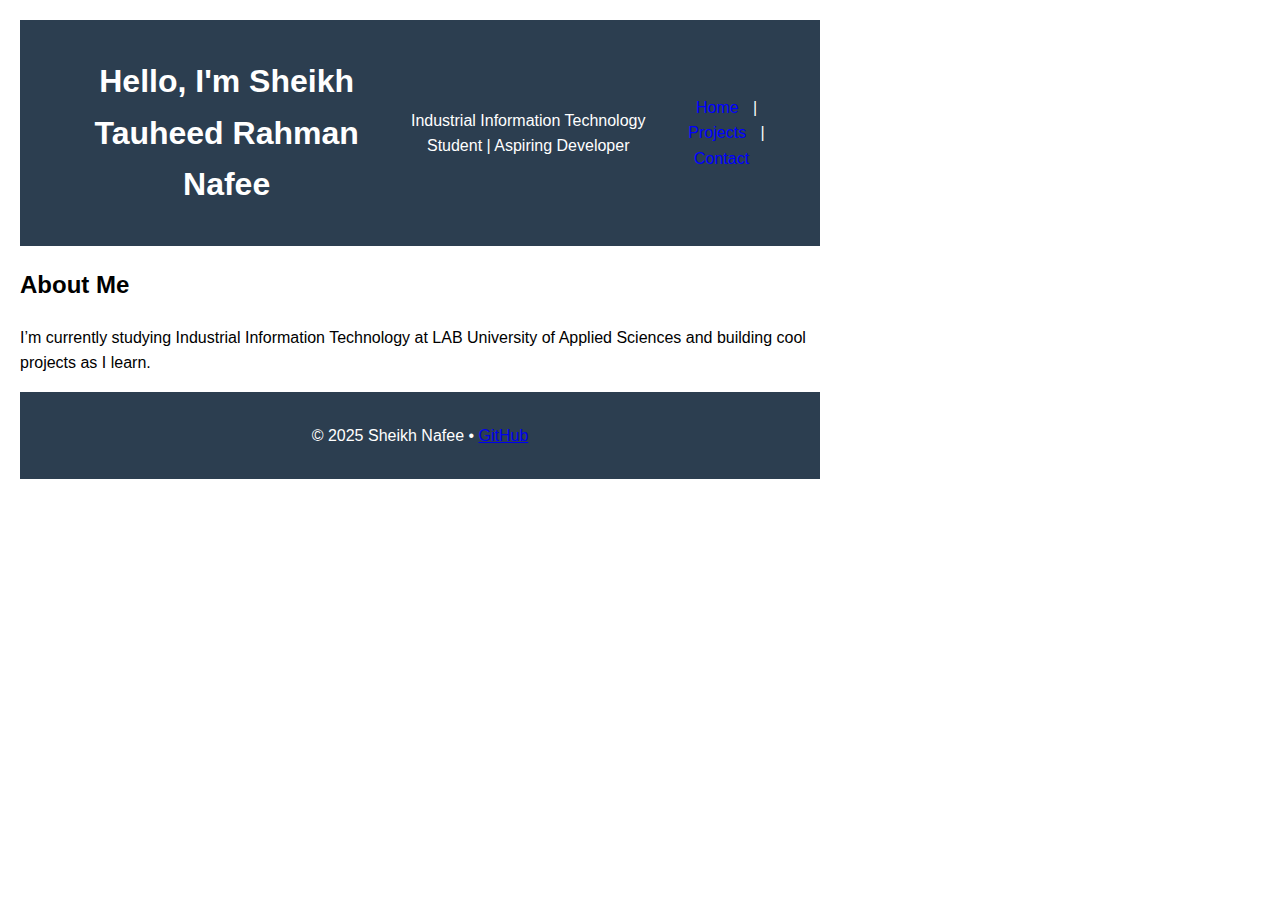
<file: index.html>
<!DOCTYPE html>
<html lang="en">
<head>
  <meta charset="UTF-8">
  <title>Sheikh Nafee</title>
  <link rel="stylesheet" href="style.css">
  <style>
    body {
      margin: 0;
      font-family: Arial, sans-serif;
    }

    /* --- HEADER (Flexbox) --- */
    header {
      background: #2c3e50;
      color: white;
      padding: 15px 30px;
      display: flex;
      justify-content: space-between;
      align-items: center;
    }

    .nav-links {
      display: flex;
      gap: 20px;
    }

    .nav-links a {
      color: white;
      text-decoration: none;
    }

    /* --- MAIN SECTION (Grid) --- */
    .main-content {
      display: grid;
      grid-template-columns: 1fr 1fr;
      gap: 30px;
      padding: 40px;
      align-items: center;
    }

    .main-content img {
      width: 100%;
      border-radius: 8px;
    }

    /* --- FEATURES SECTION (Flexbox) --- */
    .features {
      display: flex;
      gap: 20px;
      padding: 40px;
      flex-wrap: wrap;
      justify-content: center;
      background-color: #ecf0f1;
    }

    .feature-box {
      background: white;
      padding: 20px;
      flex: 1 1 250px;
      max-width: 300px;
      text-align: center;
      box-shadow: 0 2px 5px rgba(0,0,0,0.1);
      border-radius: 8px;
    }

    /* --- FOOTER --- */
    footer {
      background-color: #2c3e50;
      color: white;
      text-align: center;
      padding: 15px;
    }

    /* --- RESPONSIVE DESIGN --- */
    @media (max-width: 768px) {
      .main-content {
        grid-template-columns: 1fr;
      }

      header {
        flex-direction: column;
        align-items: flex-start;
      }
    }
  </style>
</head>
<body>
  <header>
    <h1>Hello, I'm Sheikh Tauheed Rahman Nafee</h1>
    <p>Industrial Information Technology Student | Aspiring Developer</p>
    <nav>
      <a href="index.html">Home</a> |
      <a href="projects.html">Projects</a> |
      <a href="mailto:nafeerahman@gmail.com">Contact</a>
    </nav>
  </header>

  <main>
    <section>
      <h2>About Me</h2>
      <p>I’m currently studying Industrial Information Technology at LAB University of Applied Sciences and building cool projects as I learn.</p>
    </section>
  </main>

  <footer>
    <p>© 2025 Sheikh Nafee • <a href="https://github.com/sheikh-nafee">GitHub</a></p>
  </footer>
</body>
</html>
</file>
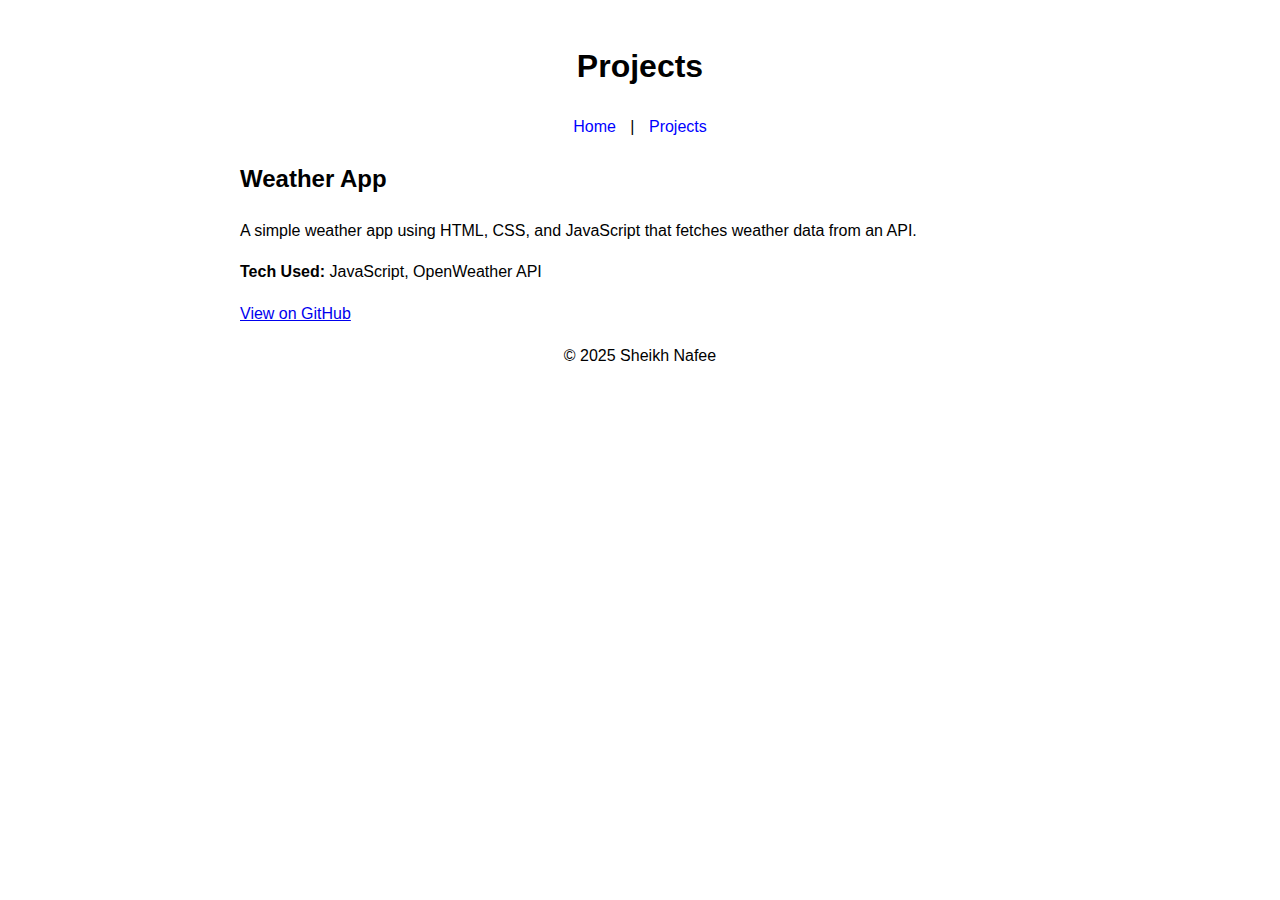
<file: projects.html>
<!DOCTYPE html>
<html>
<head>
  <meta charset="UTF-8">
  <title>My Projects</title>
  <link rel="stylesheet" href="style.css">
</head>
<body>
  <header>
    <h1>Projects</h1>
    <nav>
      <a href="index.html">Home</a> |
      <a href="projects.html">Projects</a>
    </nav>
  </header>

  <main>
    <section>
      <h2>Weather App</h2>
      <p>A simple weather app using HTML, CSS, and JavaScript that fetches weather data from an API.</p>
      <p><strong>Tech Used:</strong> JavaScript, OpenWeather API</p>
      <p><a href="https://github.com/sheikh-nafee/weather-app">View on GitHub</a></p>
    </section>

    <!-- Add more projects as needed -->
  </main>

  <footer>
    <p>© 2025 Sheikh Nafee</p>
  </footer>
</body>
</html>
</file>
<file: style.css>
body {
  font-family: Arial, sans-serif;
  max-width: 800px;
  margin: 0 auto;
  padding: 20px;
  line-height: 1.6;
}

header, footer {
  text-align: center;
}

nav a {
  margin: 0 10px;
  text-decoration: none;
  color: blue;
}
</file>
